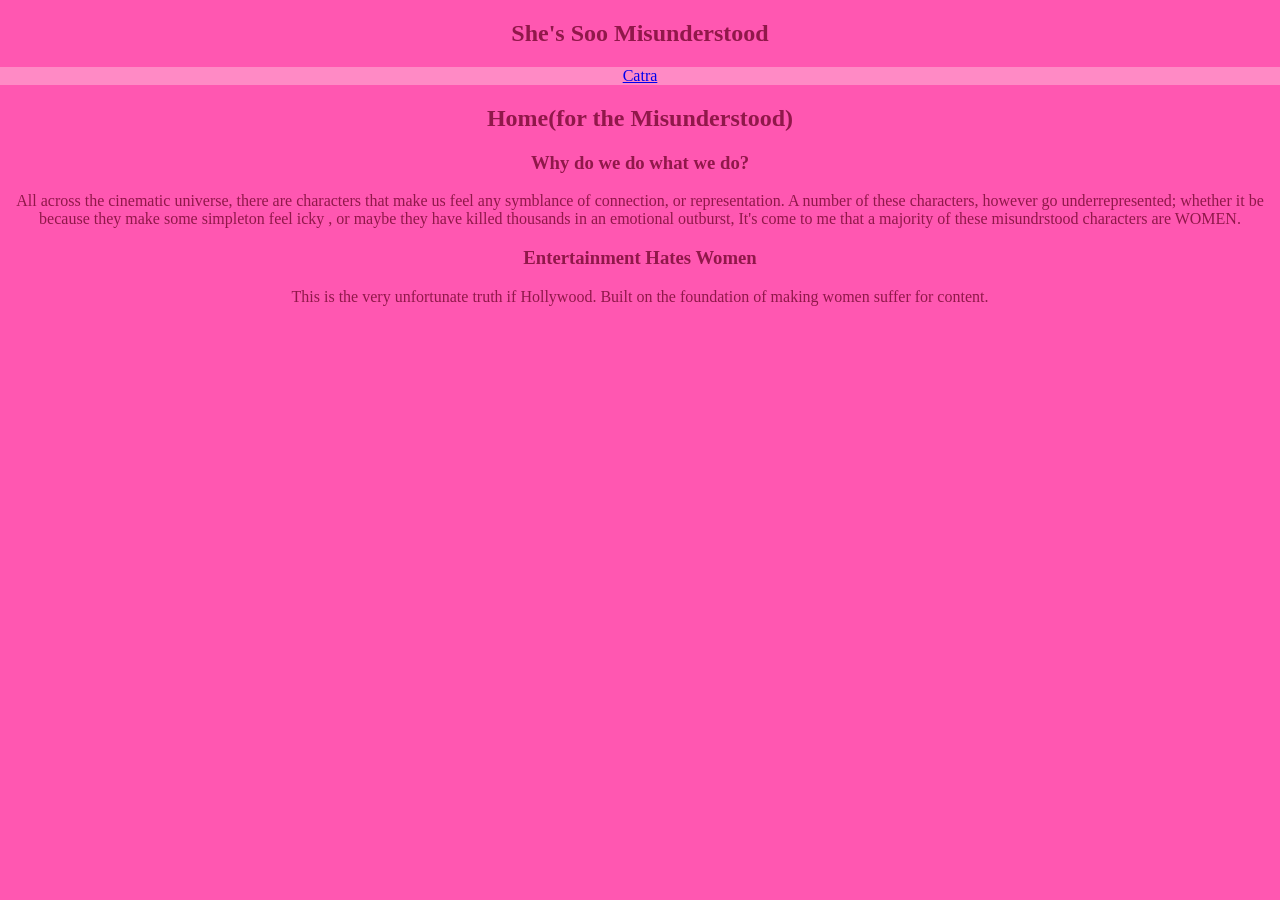
<file: index.html>
<!DOCTYPE html>
<html lang="en">
<head>
    <meta charset="UTF-8">
    <meta name="viewport" content="width=device-width, initial-scale=1.0">
    <title>She's Misunderstood</title>
    <link rel="stylesheet" href="style.css">
    <style>
        body {background-color: rgb(255, 87, 177);
        color: rgb(144, 24, 74);}
    </style>
    <span></span>
</head>
<body>
    
    <h2> She's Soo Misunderstood</h2>
  <nav>
    <a href="index1.html"> Catra</a>
  </nav>
<main>
   <aside>
  

   </aside> 
    <section>
         <h1>Home(for the Misunderstood)</h1>
        <h3> Why do we do what we do?</h3>
          <p> All across the cinematic universe, there are characters that make us feel any symblance of connection, or representation.
        A number of these characters, however go underrepresented; whether it be because they make some simpleton feel icky , or maybe
        they have killed thousands in an emotional outburst, It's come to me that a majority of these misundrstood characters are WOMEN. 
          </p>
        <h3> Entertainment Hates Women</h3>
        <p> This is the very unfortunate truth if Hollywood. Built on the foundation of making women suffer for content.</p>
    </section>
    



    <!-- <img src=" shows the joker saying women arent funny" alt=""> -->


</main>
</body>
</html>
</file>
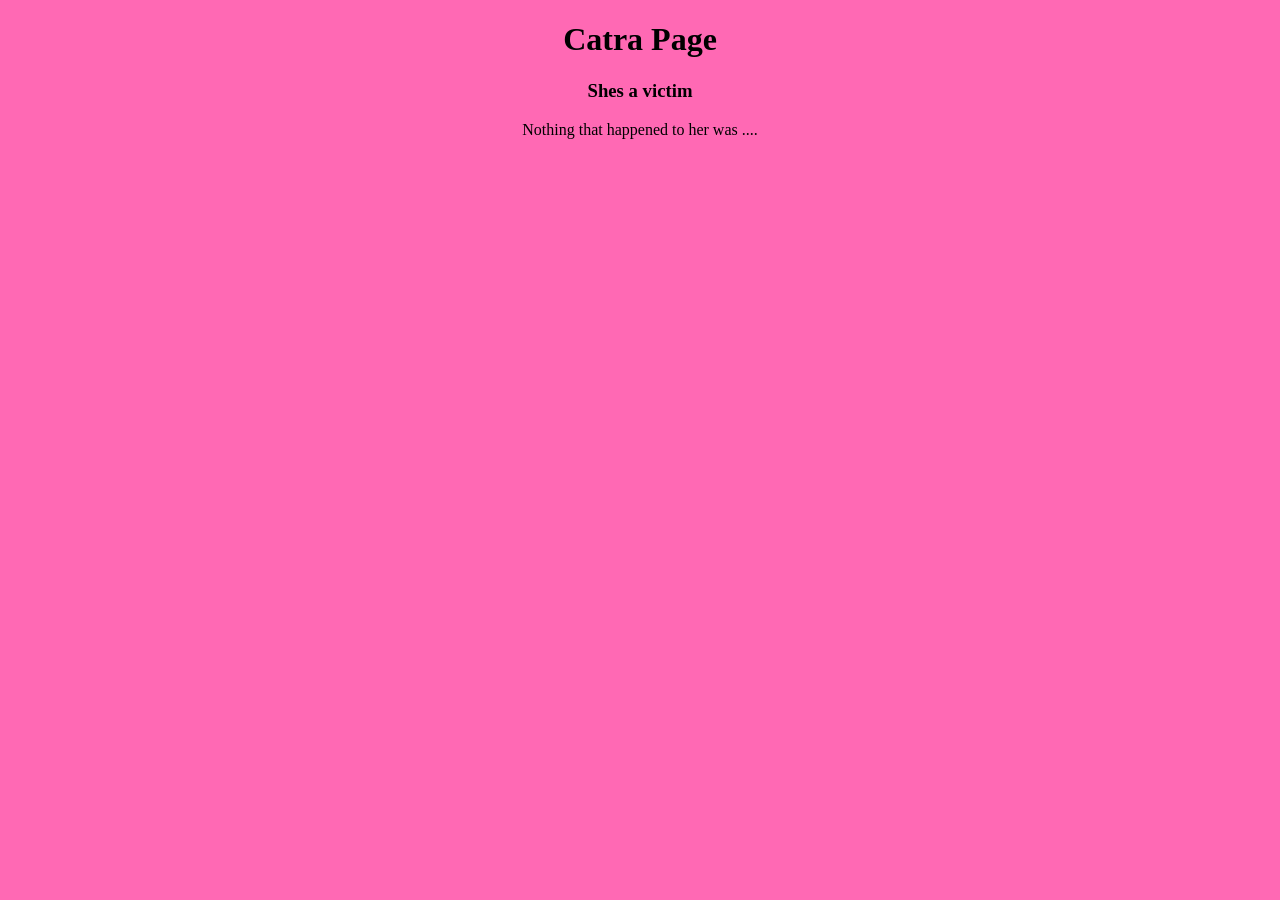
<file: CatraPage.html>
<!DOCTYPE html>
<html lang="en">
<head>
    <meta charset="UTF-8">
    <meta name="viewport" content="width=device-width, initial-scale=1.0">
    <title> Catra</title>
    <link rel="stylesheet" href="style.css">

</head>
<body>
    <h1>Catra Page</h1>
    <h3>Shes a victim</h3>
    <p>Nothing that happened to her was ....</p>
</body>
</html>
</file>
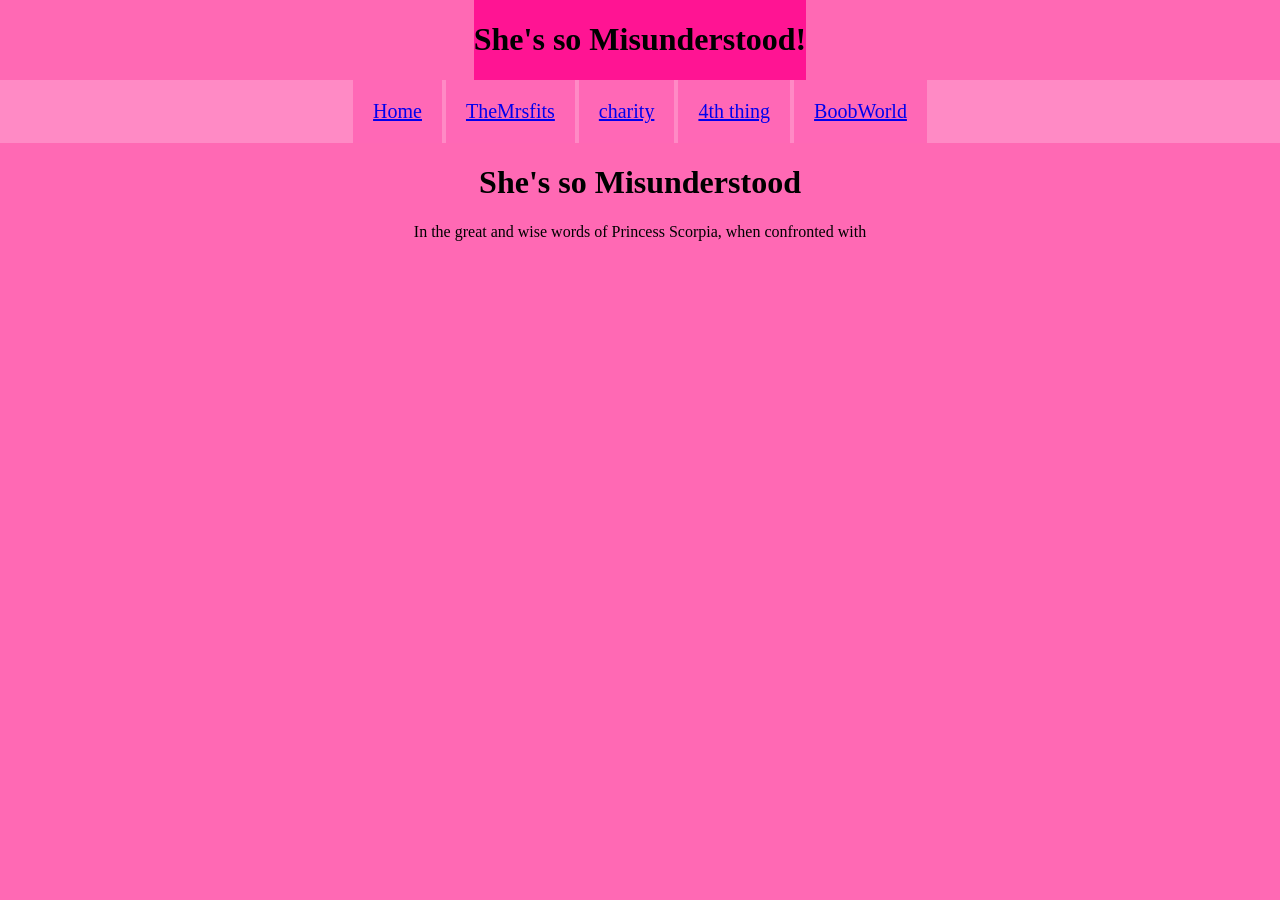
<file: HomePage_ssm.html>
<!DOCTYPE html>
<html lang="en">
<head>
    <meta charset="UTF-8">
    <meta name="viewport" content="width=device-width, initial-scale=1.0">
    <title>She's Misunderstood Navigation Page</title>
    <link rel="stylesheet" href="style.css">
 <style>
    li {
        background-attachment: fixed;
        background-color: rgba(255, 20, 145, 0.288);
    }
 </style>
</head>
<body>
    <header style="margin: auto;">
        <h1>She's so Misunderstood!</h1>
    </header>

    <div>
        <nav>
            <li>
            <a target="_blank" href="#">Home</a>
            </li>
            <li>
            <a target="_blank" href="#">TheMrsfits</a>
            </li>
            <li>
            <a target="_blank" href="#">charity</a>
            </li>
            <li>
            <a target="_blank" href="#">4th thing</a>
            </li>
            <li>
            <a target="_blank" href="#">BoobWorld</a>
            </li>
        </nav>        
    </div>
   
    <h1>
        She's so Misunderstood
    </h1>
    <p> In the great and wise words of Princess Scorpia, when confronted with </p>
</body>
</html>
</file>
<file: style.css>
* {
    box-sizing: border-box;
}
html {
    font-family: 'Times New Roman', Times, serif;
    margin: 0%;
    padding: 0%;
}
header {
    background-color: deeppink;
    display: inline-block;
    margin: auto;
    padding: 0%;
}
body {
    background-color: hotpink;
    text-align: center;
    margin: 0%;
}

nav {
    background-color: rgb(255, 138, 197)
}
nav li {
    display: inline-block;
    font-size: 20px;
    padding: 20px;
    color: deeppink;
}
</file>
